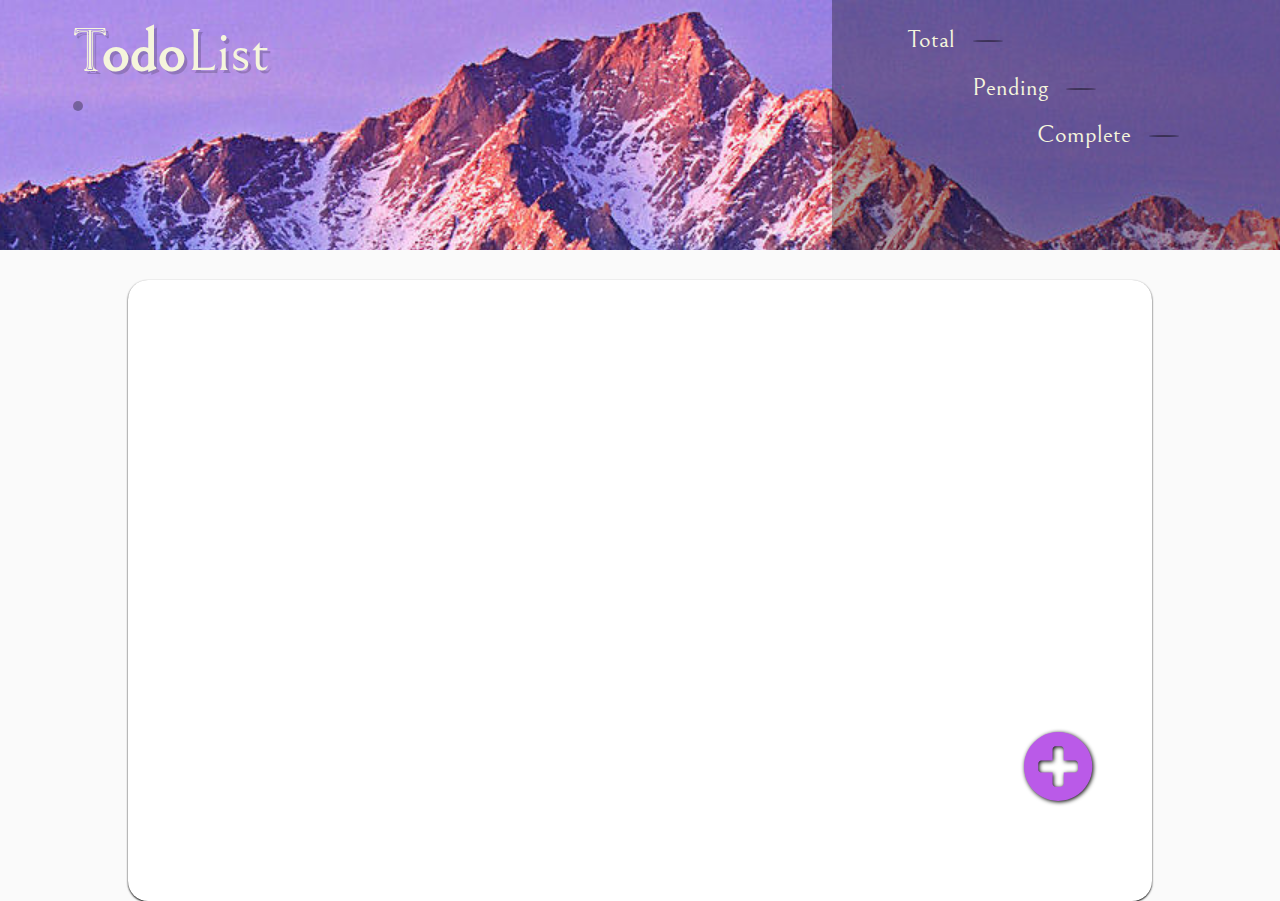
<file: newtodolist/index.html>
<!DOCTYPE html>
<html lang="en">
<head>
    <meta charset="UTF-8">
    <meta name="viewport" content="width = device-width ,initial-scale=1">
    <title>Todo List</title>
    <link rel="stylesheet" href="https://maxcdn.bootstrapcdn.com/bootstrap/3.3.7/css/bootstrap.min.css" integrity="sha384-BVYiiSIFeK1dGmJRAkycuHAHRg32OmUcww7on3RYdg4Va+PmSTsz/K68vbdEjh4u" crossorigin="anonymous">
    <link rel="stylesheet" href="https://maxcdn.bootstrapcdn.com/font-awesome/4.7.0/css/font-awesome.min.css">
    <link rel="stylesheet" href="style.css">
    <link href="https://fonts.googleapis.com/css?family=Bellefair|Indie+Flower" rel="stylesheet">
</head>
<body>
    <header>
       <h1>Todo<span>List</span></h1>
      <br> <span id="date"></span>
      <span id="taskcount">
          <span id="span1">Total&nbsp;&nbsp;&nbsp;</span><span id="total"> </span><br>
          <span id="span2">Pending&nbsp;&nbsp;&nbsp;</span><span id="pending"> </span><br>
          <span id="span3">Complete&nbsp;&nbsp;&nbsp;</span><span id="completed"> </span><br>
      </span>
    </header>
    
<!--    <span class="modal1"><i class="fa fa-plus-circle" aria-hidden="true"></i></span>-->

    <div class="modal fade bs-example-modal-lg" tabindex="-1" role="dialog" aria-labelledby="myLargeModalLabel">
      <div class="modal-dialog modal-lg" role="document">
        <div class="modal-content">
            <div class="modal-header">
                <button type="button" class="close" data-dismiss="modal" aria-label="Close"><span aria-hidden="true">&times;</span></button>
                <h2 class="modal-title" id="myModalLabel">Enter Task</h2>
            </div>
            <div class="modal-body" style="overflow: auto;">
                <input id="input" type="text" placeholder="Create task" style="width: 100%;">
                <div class="form-group" style="overflow: auto;">
                    <select name="priority" id="priority" class="form-control col-lg-10 col-md-10 col-sm-10 col-xs-12">
                        <option value="" disabled selected>Select your priority</option>
                        <option value="low">Low</option>
                        <option value="medium">Medium</option>
                        <option value="high">High</option>
                    </select>
                </div>
                <div class="button" style="padding: 0px; ">
                    <button id="button1" class="btn" style="background: #00bf5e;color: beige;" class="close" data-dismiss="modal" aria-label="Close"><span class="text">Add Task</span></button>
                    <button id="cancel" class="btn" style="background: #00bf5e;color: beige;" class="close" data-dismiss="modal" aria-label="Close"><span class="text">Cancel</span></button>
                </div>
            </div>
        </div>
      </div>
    </div>

    <div class="modal fade edit-modal" tabindex="-1" role="dialog" aria-labelledby="myLargeModalLabel">
        <div class="modal-dialog modal-lg" role="document">
            <div class="modal-content">
                <div class="modal-header">
                    <button type="button" class="close" data-dismiss="modal" aria-label="Close"><span aria-hidden="true">&times;</span></button>
                    <h2 class="modal-title">Edit Task</h2>
                </div>
                <div class="modal-body" style="overflow: auto;">
                    <input id="editinput" type="text" placeholder="Create task" style="width: 100%;">
                    <div class="form-group" style="overflow: auto;">
                        <select name="priority" id="editpriority" class="form-control col-lg-10 col-md-10 col-sm-10 col-xs-12">
                            <option value="" disabled selected>Select your priority</option>
                            <option value="low">Low</option>
                            <option value="medium">Medium</option>
                            <option value="high">High</option>
                        </select>
                    </div>
                    <div class="button" style="padding: 0px; ">
                        <button id="editbutton" class="btn" style="background: #00bf5e;color: beige" class="close" data-dismiss="modal" aria-label="Close"><span class="text">Edit</span></button>
                        <button id="cancel1" class="btn" style="background: #00bf5e;color: beige;" class="close" data-dismiss="modal" aria-label="Close"><span class="text">Cancel</span></button>
                    </div>
                </div>
            </div>
        </div>
    </div>

    <span class="add" data-toggle="modal" data-target=".bs-example-modal-lg"><i class="fa fa-plus-circle" aria-hidden="true"></i></span>
    <span id="nothing"></span>
    <div id="ulbox">
       <ul id="ul" >
<!--

            <li >
                 <span class="done"></span>
                 <p>Lorem ipsum do </p>
                 <div id="menu">
                     <i class="fa fa-pencil icon" aria-hidden="true"></i>
                     <i class="fa fa-trash-o icon" aria-hidden="true"></i>
                 </div>
            </li>

            -->
        </ul>
        <ul id="ul1"></ul>
   </div>
   <script
      src="https://code.jquery.com/jquery-3.2.1.js"
      integrity="sha256-DZAnKJ/6XZ9si04Hgrsxu/8s717jcIzLy3oi35EouyE="
      crossorigin="anonymous">
   </script>
    
   <script src="https://maxcdn.bootstrapcdn.com/bootstrap/3.3.7/js/bootstrap.min.js" integrity="sha384-Tc5IQib027qvyjSMfHjOMaLkfuWVxZxUPnCJA7l2mCWNIpG9mGCD8wGNIcPD7Txa" crossorigin="anonymous"></script>
   <script src="script.js"></script>
    
</body>
</html>
</file>
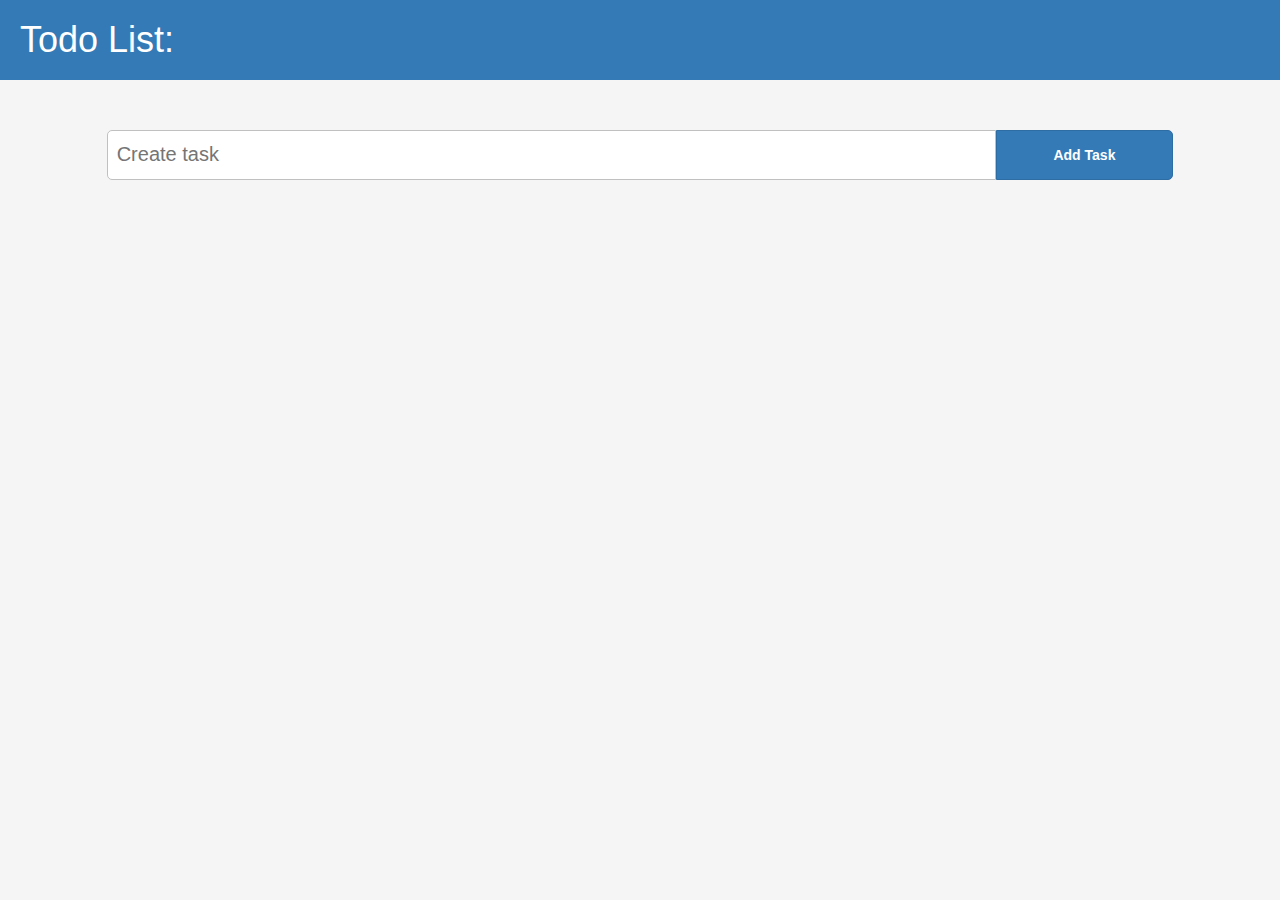
<file: task7todolist/index.html>
<!DOCTYPE html>
<html lang="en">
<head>
    <meta charset="UTF-8">
    <meta name="viewport" content="width=device-width initial-scale=1">
    <title>TodoList</title>
    <link rel="stylesheet" href="https://maxcdn.bootstrapcdn.com/bootstrap/3.3.7/css/bootstrap.min.css">
    <link rel="stylesheet" href="style.css">
    <link rel="stylesheet" href="https://maxcdn.bootstrapcdn.com/font-awesome/4.7.0/css/font-awesome.min.css">
</head>
<body>
    <div class="col-lg-12 col-md-12 col-sm-12 col-xs-12" style="padding: 0px; " >
        <h1 style="margin: 0px 0px 50px 0px;padding: 20px;background: #337ab7;color: white;">Todo List:</h1>
    </div>
    <div class="container-fluid" >
            <div  class="col-lg-10 col-md-10 col-sm-10 col-xs-12" style="padding: 0px">
                <input id="input" type="text" placeholder="Create task" style="width: 100%;">
            </div>
            
            <div class="button col-lg-2 col-md-2 col-sm-2 col-xs-2" style="padding: 0px; ">
                <button id="button1" class="btn btn-primary" ><span class="text">Add Task</span><span class="sign">+</span></button>
            </div>
            
            <ul id="ul" class="col-lg-12 col-md-12 col-sm-12 col-xs-12">
<!--
                <li>
                    <div class="delete"><i class="fa fa-trash-o" aria-hidden="true"></i></div>
                    <div class="done"><i class="fa fa-check-circle-o" aria-hidden="true"></i></div>
                    <p >Lorem ipsum dolor sit amet, consectetur adipisicing elit. Quidem maiores natus eveniet, vero eaque ut? Provident, impedit eius. Perspiciatis et, neque reprehenderit. Vero laboriosam, rem numquam totam temporibus doloremque reiciendis.</p>
                </li>
-->
            </ul>
            
             <ul id="ul1" class="col-lg-12 col-md-12 col-sm-12 col-xs-12">
<!--
                <li>
                    <div class="delete"><i class="fa fa-trash-o" aria-hidden="true"></i></div>
                    <div class="done"><i class="fa fa-check-circle-o" aria-hidden="true"></i></div>
                    <p >Lorem ipsum dolor sit amet, consectetur adipisicing elit. Quidem maiores natus eveniet, vero eaque ut? Provident, impedit eius. Perspiciatis et, neque reprehenderit. Vero laboriosam, rem numquam totam temporibus doloremque reiciendis.</p>
                </li>
-->
            </ul>
    </div>
</body>
<script src="script.js"></script>
</html>
</file>
<file: newtodolist/style.css>
body {
    background: #fafafa ;
}
header{
    position: relative;
    background: url(foo) no-repeat fixed center;
    background-size: cover;
    padding: 10px;
    height: 150px;
}

header > h1 {
    width: 60%;
    color: beige;
    font-size: 40px;
    font-family: 'Bellefair', serif;
    font-weight: bold;    
    text-shadow:  3px 3px 0px rgba(0,0,0,0.18);
    display: inline-block;
    margin-top: 10px;
    
}

header > h1 > span {
    font-weight: 100;
    
}

header > #taskcount {
    position: absolute;
    display: inline-block;
    width: 35%;
    height: 150px;
    background: rgba(0, 0, 0, 0.32);
    top: 0px;
    left: 100%;
    margin-left: -35%;
    padding: 10px 5px 20px 10px;
    color: beige;
}


header > #taskcount > span{
    display: inline-block;
    margin: 10px 0px;
    font-family: 'Bellefair', serif;
    font-size: 15px;
    text-align: center;
    margin-bottom: 5px;
}

#total,#pending,#completed {
    width: 20px;
    padding: 1px;
    text-align: center;
    background: rgba(0, 0, 0, 0.42);
    border-radius: 50%;
}

#date {
    color: beige;
/*    border: 1px solid beige;*/
    border-radius: 5px;
    padding: 5px;
    background: rgba(0, 0, 0, 0.32);
}

.button {
    width: 100%;
}

#button1,#cancel,#cancel1,#editbutton {
    display: inline-block;
    margin: 0 auto;
    font-weight: bold;
    width: 100px;
    font-size: 16px;
    margin-right: 20px;
}

#cancel {
    margin-right: 0px;
}

#button1:hover,#cancel:hover {
    cursor: pointer;
} 

.add {
    position: fixed;
    color: #ba5ae8;
    top: 79vh;
    left: 80%;
    font-size: 55px;
    text-shadow: 1px 1px 4px black;
    cursor: pointer;
    z-index: 9999;
}
.button {
    border-radius: 50%;
    padding: 0px;
    margin: 0px;
}


input[type="text"] {
    height: 35px;
    border: 1px solid silver;
    border-radius: 5px;
    margin-bottom: 20px;
    text-indent: 15px;
    padding-right: 7px;
    font-size: 16px;
}

.modal-header,.modal-header > button > span{
    color: beige;
    
}

.modal-header > h2{
    font-family: 'Bellefair', serif;
    font-size: 40px;
}
.modal-content{
    background-color: rgba(0 ,0, 0, .5);
    background-image: url(modal.jpg);
    background-repeat: no-repeat;
    background-position: center;
    background-size: cover;
    background-blend-mode: color;
    border-radius: 10px;
}

#ulbox {
    position: relative;
    padding: 40px 0;
    min-height: 150px;
/*    border: 1px solid black;*/
}

#ul {
    margin-bottom: 0px;
    margin-top: 10px;
}

#ul,#ul1 {
    list-style: none;
    overflow: auto;
    padding: 0 10px;
}

#ul1 {
    padding-bottom: 80px;
}

#ul > li,#ul1 > li {
    border-right: 10px solid #c62828 ;
    margin-bottom: 5px;
    padding: 0px;
    display: flex;
    width: 100%;
    overflow: hidden;
    font-family: 'Indie Flower', cursive;
    position: relative;
    border-top-left-radius: 20px;
    border-bottom-left-radius: 20px;
    border: 1px solid #eeeeee;
    
}



#ul > li:nth-child(odd),#ul1 > li:nth-child(even) {
     background: white;
}

#ul > li:nth-child(even),#ul1 > li:nth-child(odd) {
    background: #f5f5f5
}

.done {
    position: relative;
    /*height:30px;*/
}


.done:before {
    font-family: FontAwesome;
    content: "\f05d";
    font-size: 35px;
    margin: 0px 0px 0px 5px;
    color: silver;
    display: inline-block;
    position: absolute;
    top:50%;
    transform: translateY(-50%);
}

.done:hover:before{
    color: #00bf5e;
    cursor: pointer;
}

.done1 {
    position: relative;
}

.done1:before {
    font-family: FontAwesome;
    content: "\f05d";
    font-size: 35px;
    margin: 0px 0px 0px 5px;
    color: #00bf5e;
    display: inline-block;
    position: absolute;
    top:50%;
    transform: translateY(-50%);
}


ul > li > p {
    overflow: hidden;
    text-align: justify;
    font-size: 25px;
    color: #262525;
    padding: 5px 5px 0px 40px;
    margin-bottom: 0;
    width: 95%;
    font-weight: bold;
   
}

ul > li > p:hover{
    overflow: hidden;
    cursor: pointer;
}

ul > li:first-child .done:first-child:hover:before {
    color: #00bf5e;
}

.menu {
    position: relative;
/*    font-size: 30px;*/
    font-size: 0px;
    background: beige;
    display: flex;
    width: 0px;
    transition: width .8s;
}

.menu > #icon {
    position: absolute;
    top: 50%;
    transform: translateY(-50%);
    left: 38px;
    margin: 0 5px;
    display: none;
    color:  #d32f2f;
    
}

.menu > #iconpen {
    position: absolute;
    top: 50%;
    transform: translateY(-50%);
    margin: 0 7px;
    display: none;
    color: #00838f;
}
.menu > #iconpen:after {
    content: "";
    height: 30px;
    border: 1px solid grey;
    margin: 0px 0 0 5px;
}

strike {
     background-image: linear-gradient(transparent 7px,beige 7px,beige 9px,transparent 9px);
}

#ul1 > li p {
    color: #262525;
    text-shadow: 2px 2px 3px rgba(255,255,255,0.1);
    color: grey;
}

#ul1 {
    padding-top: 40px;
    position: relative;
/*    background: ;*/
}

#ul1 li:first-child , #ul > li:first-child{
    position: static;
}

#ul1 li:first-child:before, #ul > li:first-child:before {
    content: "Complete Tasks";
    border-bottom: 1px solid silver;
    box-shadow: 0px 1px 1px #f5f5f5;
    width: 200px;
    display: block;
    font-weight: bold;
    font-size: 25px;
    position: absolute;
    top: -5px;
    left: 50%;
    text-align: center;
    margin-left: -85px;
    color: #757575;
    padding-bottom: 2px;
/*    text-shadow: 0px 2px 3px black;*/
     text-shadow:  3px 3px 0px rgba(0,0,0,0.1);
}


#ul > li:first-child:before {
    content: "Pending Tasks";
    top: 5px;
}


.arrow-left {
    overflow: visible;
    position: relative;
    font-size: 30px; 
    padding-top: 0px;
    color: grey;
    padding-right: 15px;
    transition: .5s;
}

.arrow-left:before {
    position: absolute;
    display: block;
    top: 50%;
    transform: translateY(-50%);
    font-family: FontAwesome;
    content:  "\f100";
}

.arrow-left:hover {
    color: black;
    cursor: pointer;
} 


@media screen and (max-width: 425px) {
    header > #taskcount {
        padding: 10px 5px 10px 15px;
    }
}
@media screen and (max-width: 610px) {  
    ul >li >p{
        font-size: 20px;
        font-weight: bold;
    }
    
    .arrow-left {
        font-size: 22px;
        
    }
    
    .done:before,.done1:before  {
        font-size: 30px;
    }
    
    .menu > #icon {
        left: 35px;
    }
    
   
}

@media screen and (min-width: 426px) {
    #taskcount > #span2{
        display: inline-block;
        margin-left: 20%;
        font-size: 18px
    }
    
    #taskcount > #span3{
        display: inline-block;
        margin-left: 40%;
        font-size: 18px
    }
    
    #taskcount > #span1 {
        font-size: 18px
    }
}

@media screen and (max-width: 480px) {
    #ul1 li:first-child:before, #ul > li:first-child:before {
        font-size: 18px;
        width: 150px;
        top: 0px;
        left: 54%
    }
    
    #ul > li:first-child:before {
        top: 10px;
    }
    
}


@media screen and (min-width: 767px) {

    header {
        height: 250px;
    }

    header > #taskcount {
        height: 250px;
    }

    header > #taskcount > span {
        margin-top: 30px;
        font-size: 25px;
    }
    
    #date {
        font-size: 18px;
    }
    
    .menu > #icon , .menu > #iconpen{
        display: none;
        color: #262525;

    }
    
    .menu > #icon:hover {
        color: #d32f2f;
    }
    
    .menu > #iconpen:hover {
        color: #00838f;
    }
    
    
    header > #taskcount  > #completed,  header > #taskcount  > #pending, header > #taskcount  > #total {
/*        background: black;*/
        width: 30px;
        border-radius: 50%;
        /*font-size: 20px;*/
    }
    
    #taskcount > #span2{
        display: inline-block;
        font-size: 25px;
        margin: 0px;
        margin-left: 30%;
    }
    
    #taskcount > #span3{
        display: inline-block;
        font-size: 25px;
        margin: 0px;
        margin-left: 45%;
    }
    
    #taskcount > #span1 {
        display: inline-block;
        font-size: 25px;
        margin: 0px;
        margin-left: 15%;
    }
    
    #ulbox {
        width: 80%;
        margin: 0 auto;
        padding: 40px 10px;
        margin-top: 30px;
/*        border: 1px solid grey;*/
        border-radius: 20px;
        box-shadow: 0px 1px 2px black;
        background: #fff;
        min-height: 69vh ;
    }
    
    header > h1 {
        margin-left: 5%;
        font-size: 60px;
    }
    
    #date {
        display: inline-block;
        margin-left: 5%;
    }

    .add {
        font-size: 80px;
    }
    
}

@media screen and (max-width: 767px) and (min-width: 595px){
    header > #taskcount {
            padding: 10px 5px 10px 20px;
    }
}

@media screen and (max-width: 595px) and (min-width: 426px){
    #taskcount > #span2{
        display: inline-block;
        margin-left: 8%;
        font-size: 18px
    }
    
    #taskcount > #span3{
        display: inline-block;
        margin-left: 16%;
        font-size: 18px
    }
    
    #taskcount > #span1 {
        font-size: 18px
    }
}


#nothing > p {
/*    padding-left: 50px;*/
    width: 250px;
    text-align: center;
    margin: 10px auto;
    margin-bottom: 0;
    font-size: 0px;
    font-family: 'Indie Flower', cursive;
/*    font-size: 40px;*/
     text-shadow:  3px 3px 0px rgba(0,0,0,0.1);
    animation: width1 1.5s 1s forwards;
}

#nothing > p > span {
    display: inline-block;
    animation: width1 1.5s;
    animation: rotate1 1.5s 2.5s forwards;
}

@keyframes width2 {
    from {font-size: 0}
    to {font-size: 30px}
}

@keyframes width1 {
    from {font-size: 0}
    to {font-size: 30px}
}

@keyframes rotate1 {
    from {transform: rotate(0deg)}
    to {transform: rotate(85deg)}
}
</file>
<file: task7todolist/style.css>
.container-fluid {
    overflow: auto;
    width: 83.3333333%;
    padding: 0px;
    position: relative;
}

body {
    background: #f5f5f5;
}

input[type="text"] {
    height: 50px;
    border: none;
    border: 1px solid silver;
    border-radius: 5px;
    margin-bottom: 20px;
    text-indent: 7px;
    padding-right: 7px;
    font-size: 20px;
    border-top-right-radius: 0px;
    border-bottom-right-radius: 0px;
    position: relative;
}

.btn {
    border-radius: 5px;
    height: 50px;
    border-top-left-radius: 0px;
    border-bottom-left-radius: 0px;
    padding: 0px;
    width: 100%;
    font-weight: bold;
}

.btn .sign {
    display: none;
}

.container-fluid ul li{
    background: #fff;
}

#ul,ul {
    list-style: none;
    padding: 0px;
}
ul li {
    height: 50px;
    border: 1px solid silver;
    padding: 7px;
    border-radius: 5px;
    margin-bottom: 20px;
    font-size: 20px;
    white-space: nowrap;
    overflow: hidden
}

ul li div {
    float: right;
    font-size: 30px;
    margin-top: -4px;
    color: silver;
}

ul li .delete:before {
    width: 1px;
    height: 20px;
    content: "";
    border: 1px solid silver;
    margin: 0 10px;
}

.done i:hover,i:focus,i:active {
    color: green;
}

.delete i:hover {
    color: red;
}

p {
    overflow-x: hidden;
    width: 88%;
}

p:hover {
    overflow-x: auto;
}

#ul1 {
    position: relative;
    margin-top: 20px;
    padding: 0px;
}


#ul1 li:nth-child(1):before {
    content: "";
    border-bottom: 1px solid #f5f5f5;
    box-shadow: 0px 1px 2px grey;
    width: 171px;
    display: table;
    font-weight: bold;
    font-size: 18px;
    position: absolute;
    top: -25px;
    left: 50%;
    margin-left: -85px;
}

@media screen and (max-width: 800px) {
    p {
        width: 85%;
    }
}

@media screen and (max-width: 767px) {
    .button {
        position: absolute;
        left: 83.2%;
    }
    
    .btn {
        border-radius: 5px;
    }
    
    input[type="text"] {
        font-size: 18px;
        border-radius: 5px;
        padding-right: 17%;
    }
    
    p {
        
         overflow-x: auto;
        font-size: 16px;
        font-weight: bold;
    }
    
    #ul1 li:nth-child(1):before {
        font-size: 16px;
    }

}

@media screen and (max-width: 620px) {
    p {
        width: 80%;
        font-size: 16px;
        font-weight: bold;
    }
    
    input[type="text"] {
        font-size: 18px;
    }
}

@media screen and (max-width: 480px){
    .btn .text {
        display: none;
    }
    
    .btn .sign {
        display: inline;
        font-weight: bold;
        font-size: 30px;
    }
    
    p{
        width: 70%;
    }
    
     
}
</file>
